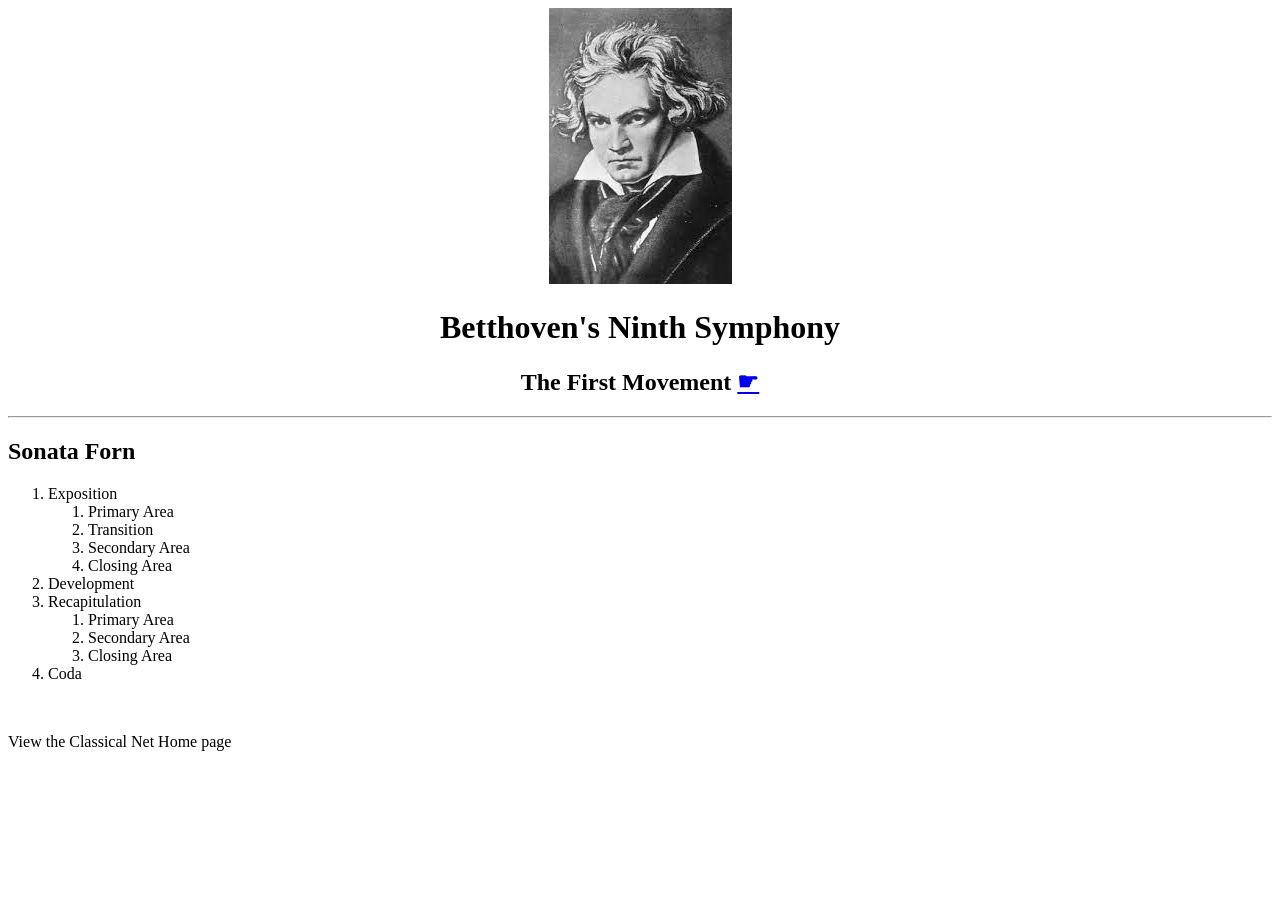
<file: Bài 1/index.html>
<!DOCTYPE html>
<html lang="en">
<head>
    <meta charset="UTF-8">
    <meta http-equiv="X-UA-Compatible" content="IE=edge">
    <meta name="viewport" content="width=device-width, initial-scale=1.0">
    <link rel="stylesheet" href="https://use.fontawesome.com/releases/v5.15.4/css/all.css"/>
    <title> Betthoven </title>
    <link rel="stylesheet" href="SecondMovement.html">
    <style>
        .center{
            text-align: center;
        }
        .list-social a{
            font-size: 25px;
            color: black;
        }
    </style>
</head>
<body>
    <div class="center">
        <img src="betthoven.avif" >
        <br>
        <h1>Betthoven's Ninth Symphony</h1>
        <h2>The First Movement
            <span>
                <a href="SecondMovement.html" target="_blank">☛</a>
            </span>
        </h2>
    </div>  
    <hr>
    <p style="font-weight: bold;">
        <h2>Sonata Forn</h2> 
    <ol type="1">
        <li>Exposition</li>
        <ol type="1">
           <li>Primary Area</li>
           <li>Transition</li>
           <li>Secondary Area</li>
           <li>Closing Area</li>
        </ol>
        <li>Development</li>
        <li>Recapitulation</li>
        <ol type="1">
           <li>Primary Area</li>
           <li>Secondary Area</li>
           <li>Closing Area</li>
        </ol>
        <li>Coda</li>
    </ol>
    <br>
    <p style="font-weight: lighter;">View the Classical Net Home page
         
</body>
</html>
</file>
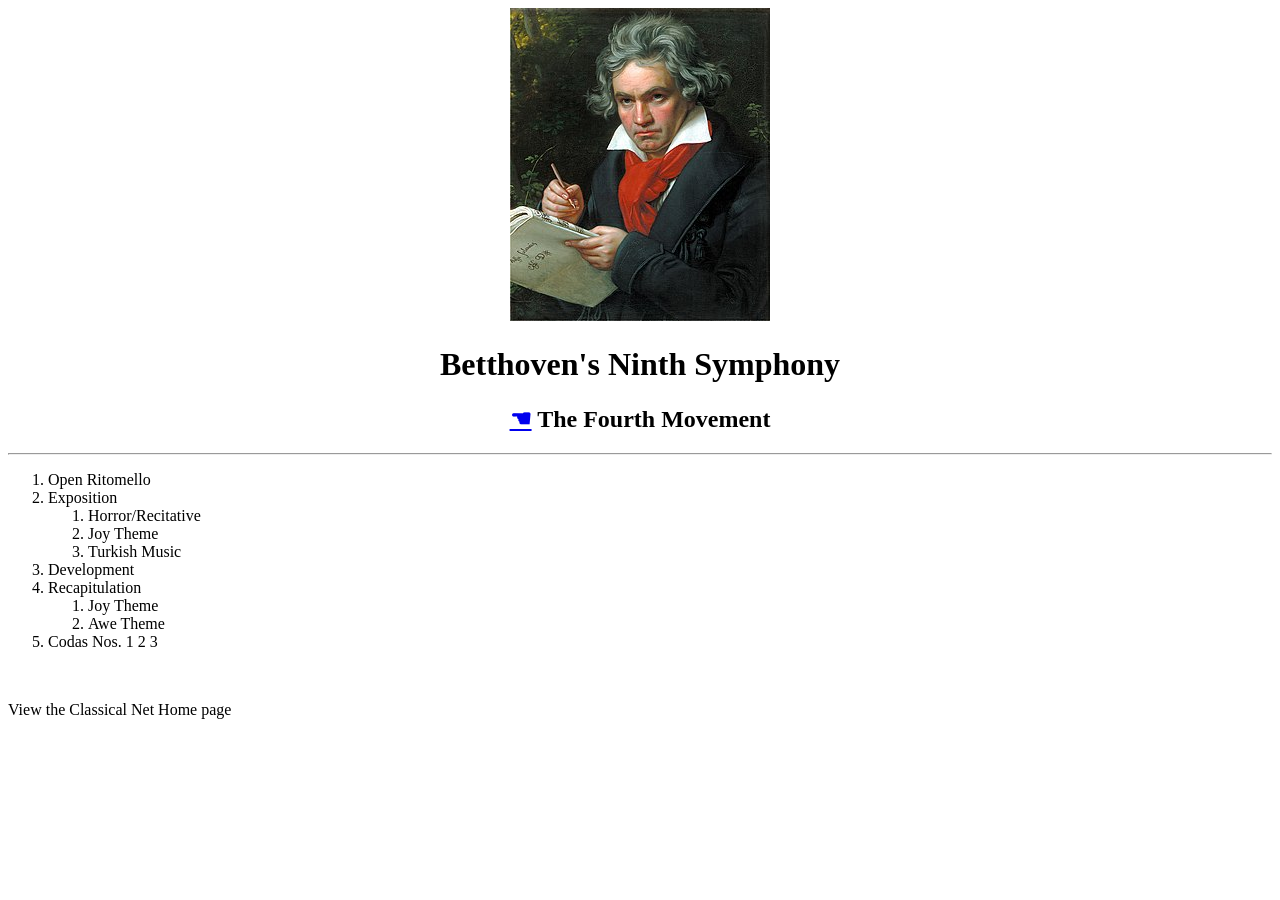
<file: Bài 1/FourthMovement.html>
<!DOCTYPE html>
<html lang="en">
<head>
    <meta charset="UTF-8">
    <meta http-equiv="X-UA-Compatible" content="IE=edge">
    <meta name="viewport" content="width=device-width, initial-scale=1.0">
    <title>Document</title>
    <style>
        .center{
            text-align: center;
        }
        .list-social a{
            font-size: 25px;
            color: black;
        }
        .img{
            width: 200px;
            height: 300px;
        }
    </style>
</head>
<body>
    <div class="center">
        <img src="betthoven4.avif" >
        <br>
        <h1>Betthoven's Ninth Symphony</h1>
        <h2> 
            <span>
            <a href="ThirdMovement.html" target="_blank">☚</a>
        </span>
            The Fourth Movement
        </h2>
    </div>  
    <hr>
    <ol type="1">
        <li>Open Ritomello</li>
        <li>Exposition</li>
        <ol type="1">
            <li>Horror/Recitative</li>
            <li>Joy Theme</li>
            <li>Turkish Music</li>
        </ol>
        <li>Development</li>
        <li>Recapitulation</li>
        <ol type="1">
          <li>Joy Theme</li>
          <li>Awe Theme</li>
        </ol>
        <li>Codas Nos. 1 2 3</li>
    </ol>
    <br>
    <p style="font-weight: lighter;">View the Classical Net Home page

</body>
</html>
</file>
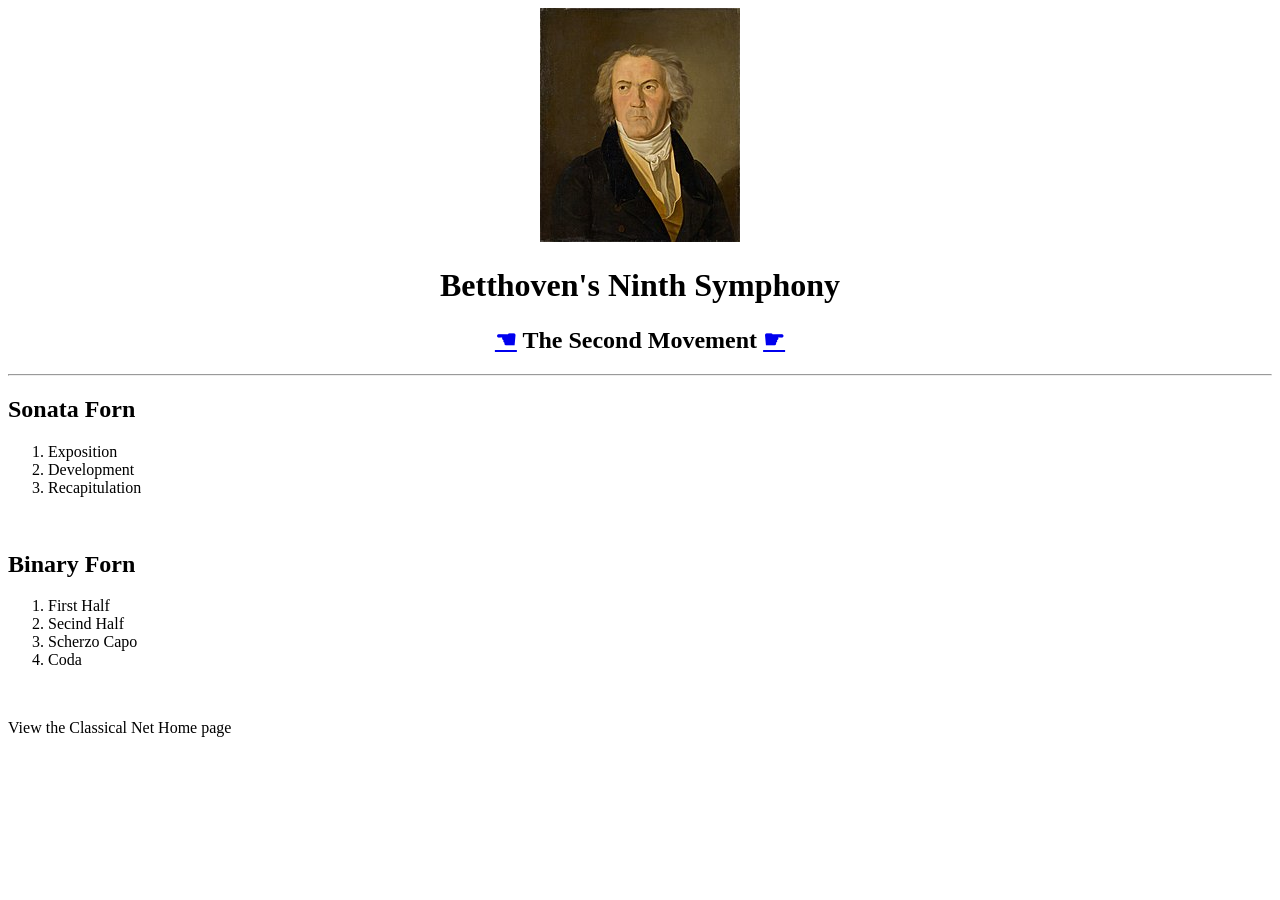
<file: Bài 1/SecondMovement.html>
<!DOCTYPE html>
<html lang="en">
<head>
    <meta charset="UTF-8">
    <meta http-equiv="X-UA-Compatible" content="IE=edge">
    <meta name="viewport" content="width=device-width, initial-scale=1.0">
    <title>Document</title>
    <link rel="stylesheet" href="ThirdMovement.html">
    <style>
        .center{
            text-align: center;
        }
        .list-social a{
            font-size: 25px;
            color: black;
        }
    </style>
</head>
<body>
    <div class="center">
        <img src="betthoven2.avif" >
        <br>
        <h1>Betthoven's Ninth Symphony</h1>
        <h2> 
            <span>
            <a href="FistMovement.html" target="_blank">☚</a>
        </span>
            The Second Movement
            <span>
                <a href="ThirdMovement.html" target="_blank">☛</a>
            </span>
        </h2>
    </div>  
    <hr>
    <p style="font-weight: bold;">
        <h2>Sonata Forn</h2> 
    <ol type="1">
        <li>Exposition</li>
        <li>Development</li>
        <li>Recapitulation</li>
    </ol>
    <br>
    <p style="font-weight: bold;">
        <h2>Binary Forn</h2> 
    <ol type="1">
      <li>First Half</li>
      <li>Secind Half</li>
      <li>Scherzo Capo</li>
      <li>Coda</li>
    </ol>
    <br>
    <p style="font-weight: lighter;">View the Classical Net Home page

</body>
</html>
</file>
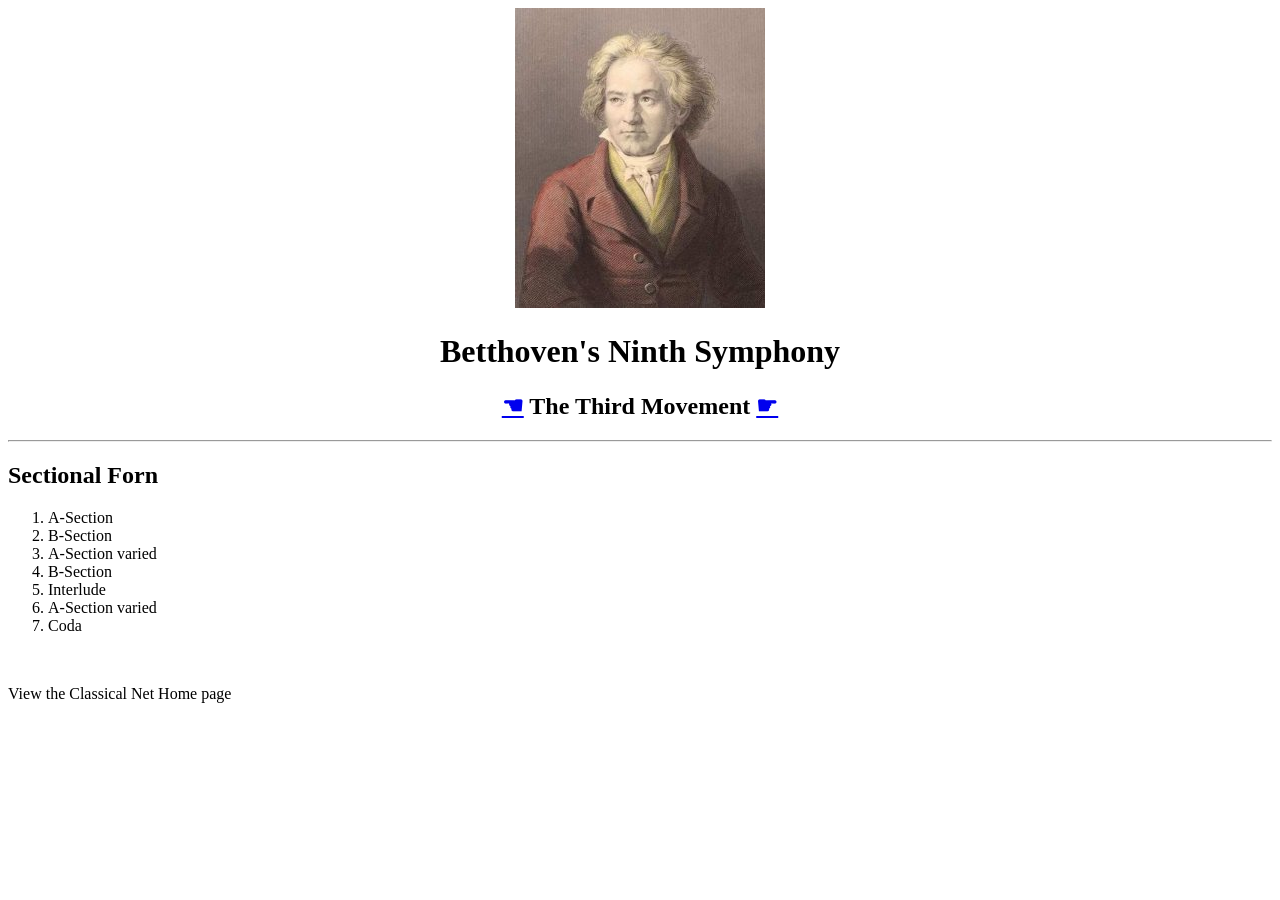
<file: Bài 1/ThirdMovement.html>
<!DOCTYPE html>
<html lang="en">
<head>
    <meta charset="UTF-8">
    <meta http-equiv="X-UA-Compatible" content="IE=edge">
    <meta name="viewport" content="width=device-width, initial-scale=1.0">
    <title>Document</title>
    <style>
        .center{
            text-align: center;
        }
        .list-social a{
            font-size: 25px;
            color: black;
        }
    </style>
</head>
<body>
    <div class="center">
        <img src="betthoven3.avif" >
        <br>
        <h1>Betthoven's Ninth Symphony</h1>
        <h2> <span>
            <a href="SecondMovement.html" target="_blank">☚</a>
        </span>
            The Third Movement
            <span>
                <a href="FourthMovement.html" target="_blank">☛</a>
            </span>
        </h2>
    </div> 
    <hr>
    <p style="font-weight: bold;">
        <h2>Sectional Forn</h2> 
    <ol type="1">
        <li>A-Section</li>
        <li>B-Section</li>
        <li>A-Section varied</li>
        <li>B-Section</li>
        <li>Interlude</li>
        <li>A-Section varied</li>
        <li>Coda</li>
    </ol>
    <br>
    <p style="font-weight: lighter;">View the Classical Net Home page
</body>
</html>
</file>
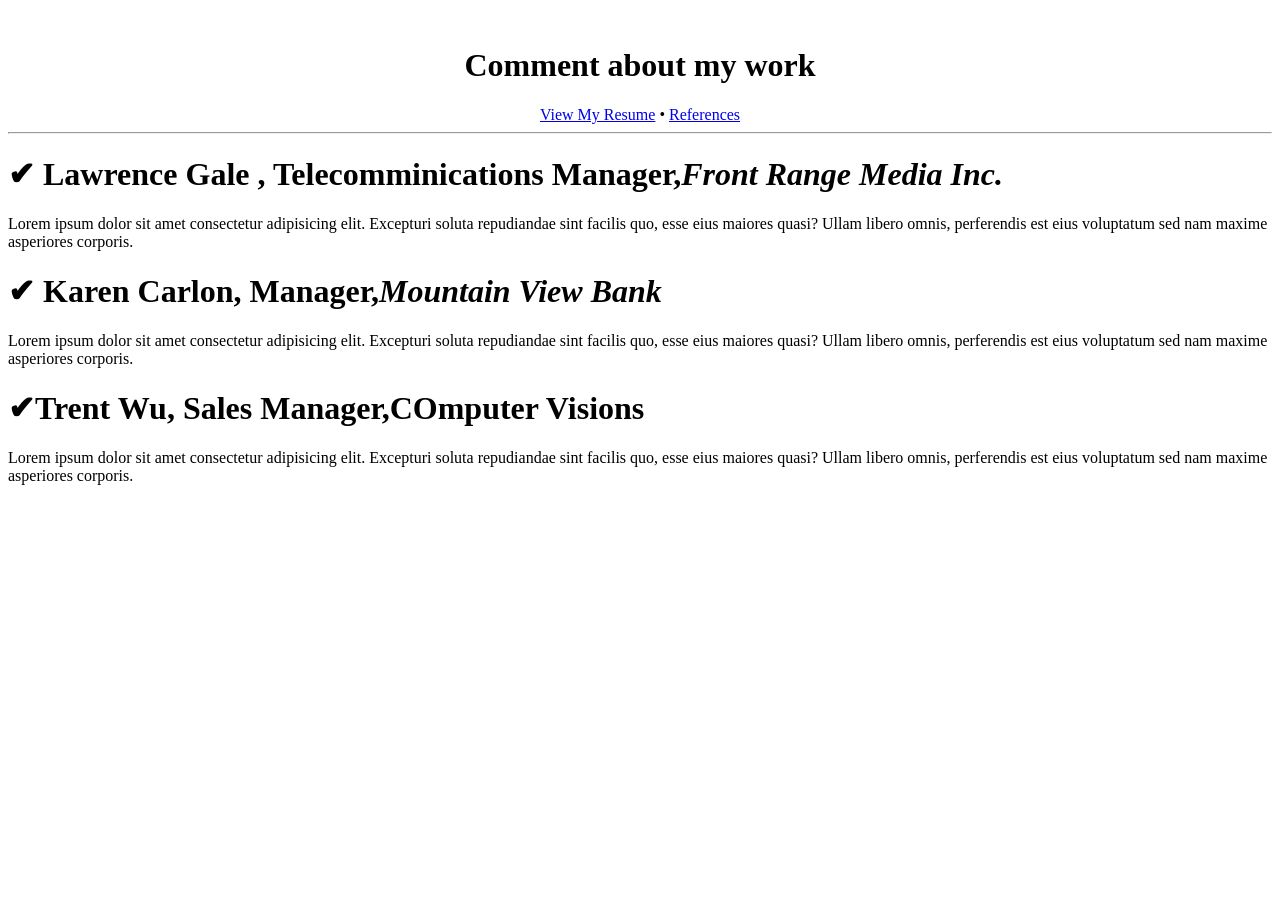
<file: Bài 4/Comments.html>
<!DOCTYPE html>
<html lang="en">
<head>
    <meta charset="UTF-8">
    <meta http-equiv="X-UA-Compatible" content="IE=edge">
    <meta name="viewport" content="width=device-width, initial-scale=1.0">
    <title>Comment about my work</title>
    <style>
    .center{
        text-align: center;
    }
    .list-social a{
        font-size: 25px;
        color: black;
    }
</style>
</head>
<body>
<div class="center">
    <br>
    <h1>Comment about my work</h1>
        <span>
            <a href="Resume.html" target="_blank">View My Resume</a>
        </span>•
        <span>
            <a href="Refer.html" target="_blank">References</a>
        </span>
        <hr>
</div>  
   <p style="font-weight: bold;">
    <h1>✔ Lawrence Gale , Telecomminications Manager,<span style="font-style: italic;">Front Range Media Inc.</span></h1>
   <p style="font-weight: lighter;">
    Lorem ipsum dolor sit amet consectetur adipisicing elit. Excepturi soluta repudiandae sint facilis quo, esse eius maiores quasi? Ullam libero omnis, perferendis est eius voluptatum sed nam maxime asperiores corporis.
    <p style="font-weight: bold;">
        <h1>✔ Karen Carlon, Manager,<span style="font-style: italic;">Mountain View Bank</span></h1>
        <p style="font-weight: lighter;">
            Lorem ipsum dolor sit amet consectetur adipisicing elit. Excepturi soluta repudiandae sint facilis quo, esse eius maiores quasi? Ullam libero omnis, perferendis est eius voluptatum sed nam maxime asperiores corporis.
            <p style="font-weight: bold;">
                <h1>✔Trent Wu, Sales Manager,<span>COmputer Visions</span></h1>
                <p style="font-weight: lighter;">
                    Lorem ipsum dolor sit amet consectetur adipisicing elit. Excepturi soluta repudiandae sint facilis quo, esse eius maiores quasi? Ullam libero omnis, perferendis est eius voluptatum sed nam maxime asperiores corporis.            
</body>
</html>
</file>
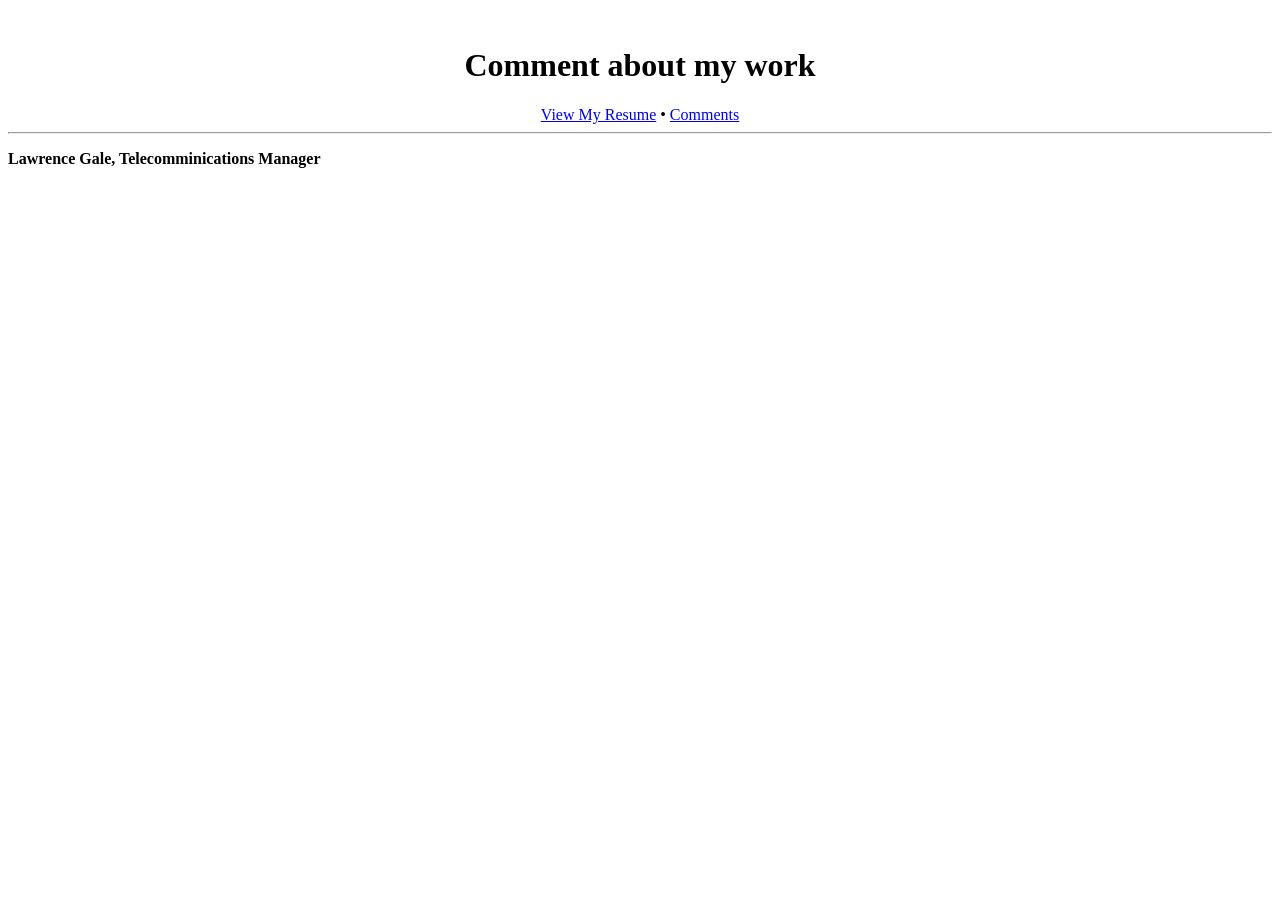
<file: Bài 4/Refer.html>
<!DOCTYPE html>
<html lang="en">
<head>
    <meta charset="UTF-8">
    <meta http-equiv="X-UA-Compatible" content="IE=edge">
    <meta name="viewport" content="width=device-width, initial-scale=1.0">
    <title>References</title>
    <style>
        .center{
            text-align: center;
        }
        .list-social a{
            font-size: 25px;
            color: black;
        }
    </style>
</head>
<body>
    <div class="center">
        <br>
        <h1>Comment about my work</h1>
            <span>
                <a href="Resume.html" target="_blank">View My Resume</a>
            </span>•
            <span>
                <a href="Comments.html" target="_blank">Comments</a>
      
            </span>
            <hr>
    </div>  
    <p style="font-weight: bold;">
      Lawrence Gale, Telecomminications Manager
    <p>
    </body>
</html>
</file>
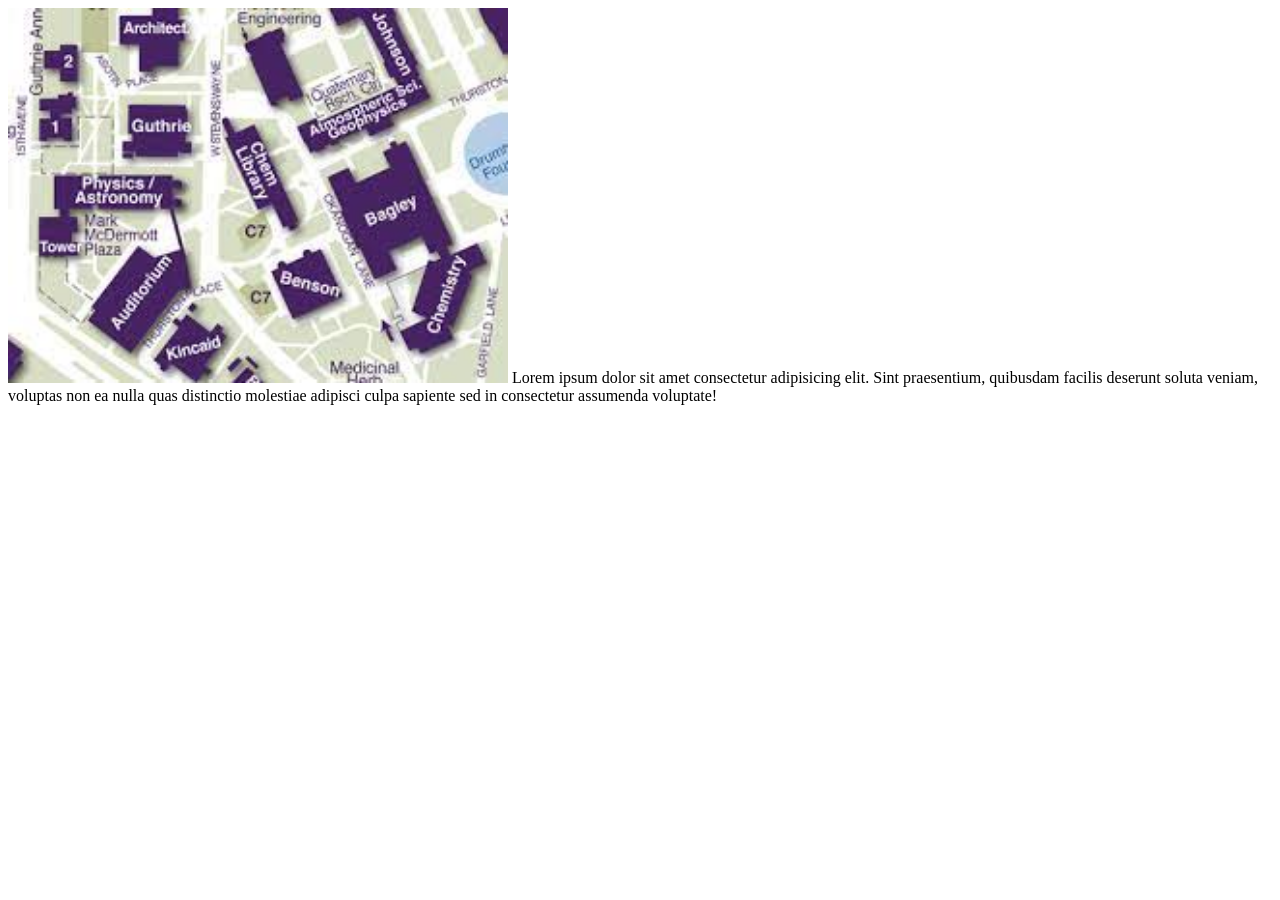
<file: bài 5/Brinkman.html>
<!DOCTYPE html>
<html lang="en">
<head>
    <meta charset="UTF-8">
    <meta http-equiv="X-UA-Compatible" content="IE=edge">
    <meta name="viewport" content="width=device-width, initial-scale=1.0">
    <title>Astronomy Classroom</title>
</head>
<body>
    <img src="[data-uri]"width=500px>
    Lorem ipsum dolor sit amet consectetur adipisicing elit. Sint praesentium, quibusdam facilis deserunt soluta veniam, voluptas non ea nulla quas distinctio molestiae adipisci culpa sapiente sed in consectetur assumenda voluptate!
</body>
</html>
</file>
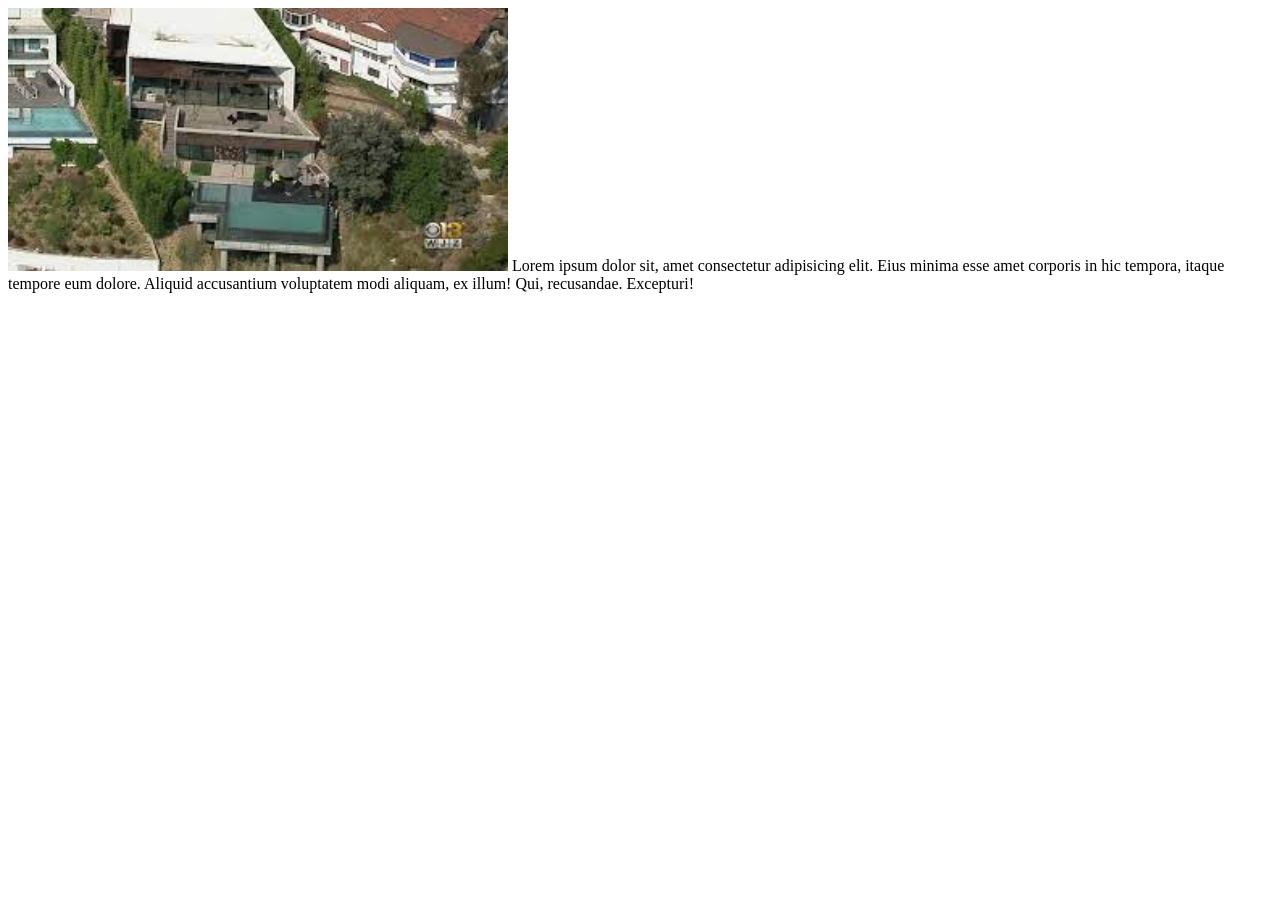
<file: bài 5/btyd.html>
<!DOCTYPE html>
<html lang="en">
<head>
    <meta charset="UTF-8">
    <meta http-equiv="X-UA-Compatible" content="IE=edge">
    <meta name="viewport" content="width=device-width, initial-scale=1.0">
    <title>Btyd Hall</title>
</head>
<body>
   <img src="[data-uri]"width=500px > 
   Lorem ipsum dolor sit, amet consectetur adipisicing elit. Eius minima esse amet corporis in hic tempora, itaque tempore eum dolore. Aliquid accusantium voluptatem modi aliquam, ex illum! Qui, recusandae. Excepturi!
</body>
</html>
</file>
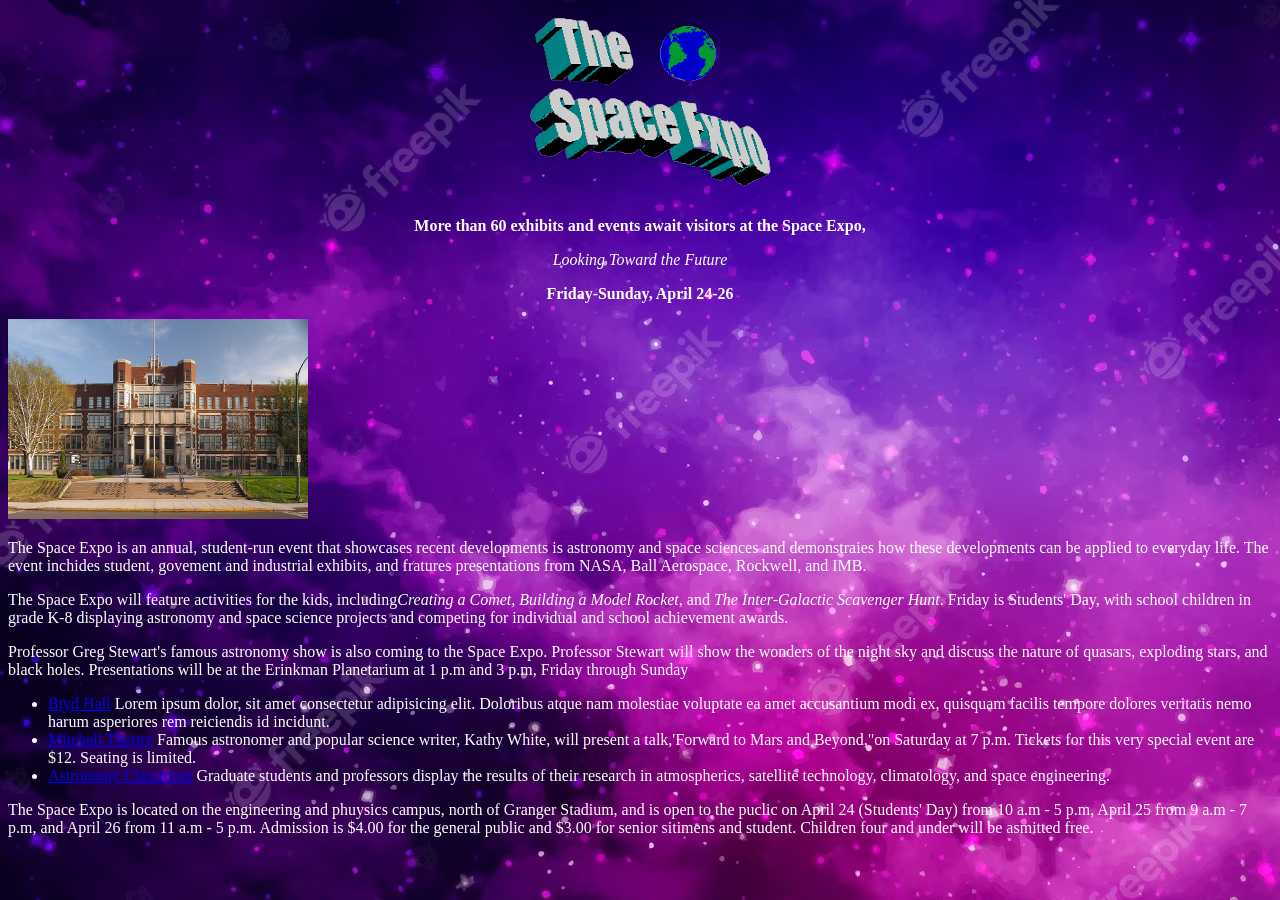
<file: bài 5/Expo.html>
<!DOCTYPE html>
<html lang="en">
<head>
    <meta charset="UTF-8">
    <meta http-equiv="X-UA-Compatible" content="IE=edge">
    <meta name="viewport" content="width=device-width, initial-scale=1.0">
    <title>Expo</title>
    <style>
        .center{
            text-align: center;
        }
        .list-social a{
            font-size: 25px;
            color: black;
        }
        .img{ 
            vertical-align: top;
        }
    </style>
</head>
<body background="galaxy.avif">
    <div class="center">
        <img src="thespace.avif" >
    <p style="color: white;font-weight: bold;">
        More than 60 exhibits and events await visitors at the Space Expo,
    <p style="color: white; font-style: italic;">Looking Toward the Future
    <p style="color: white;font-weight: bold;">
        Friday-Sunday, April 24-26
    </div>   
    <img src="school.avif" width="300px"height="200px">
    <p style="color: white; font-weight: lighter;">   
    The Space Expo is an annual, student-run event that showcases recent developments is astronomy and space sciences and demonstraies how these developments can be applied to everyday life. The event inchides student, govement and industrial exhibits, and fratures presentations from NASA, Ball Aerospace, Rockwell, and IMB.
    <p style="color: white; font-weight: lighter;">  
    The Space Expo will feature activities for the kids, including<span style="font-style: italic;">Creating a Comet, Building a Model Rocket,</span> and <span style="font-style: italic;">The Inter-Galactic Scavenger Hunt</span>. Friday is Students' Day, with school children in grade K-8 displaying astronomy and space science projects and competing for individual and school achievement awards.
    <p style="color: white; font-weight: lighter;"> 
    Professor Greg Stewart's famous astronomy show is also coming to the Space Expo. Professor Stewart will show the wonders of the night sky and discuss the nature of quasars, exploding stars, and black holes. Presentations will be at the Erinkman Planetarium at 1 p.m and 3 p.m, Friday through Sunday
    <div>
        <ul style="color:white">
            <li>
                <a target="_blank" href="btyd.html">Btyd Hall</a>
             <span style="font-weight: lighter;">Lorem ipsum dolor, sit amet consectetur adipisicing elit. Doloribus atque nam molestiae voluptate ea amet accusantium modi ex, quisquam facilis tempore dolores veritatis nemo harum asperiores rem reiciendis id incidunt.</span>    
            </li>
            <li>
                <a target="_blank" href="mitchell.html">Mitchell Thertre</a>
            <span style="font-weight: lighter;">Famous astronomer and popular science writer, Kathy White, will present a talk,'Forward to Mars and Beyond,"on Saturday at 7 p.m. Tickets for this very special event are $12. Seating is limited. </span>
            </li>
            <li>
                <a target="_blank" href="Brinkman.html">Astronomy Classroom</a>
            <span style="font-weight: lighter;">Graduate students and professors display the results of their research in atmospherics, satellite technology, climatology, and space engineering.</span>    
            </li>
        </ul>
    </div>
    <p style="color: white;font-weight: lighter;">The Space Expo is located on the engineering and phuysics campus, north of Granger Stadium, and is open to the puclic on April 24 (Students' Day) from 10 a.m - 5 p.m, April 25 from 9 a.m - 7 p.m, and April 26 from 11 a.m - 5 p.m. Admission is $4.00 for the general public and $3.00 for senior sitimens and student. Children four and under will be asmitted free.
</body>   
</html>
</file>
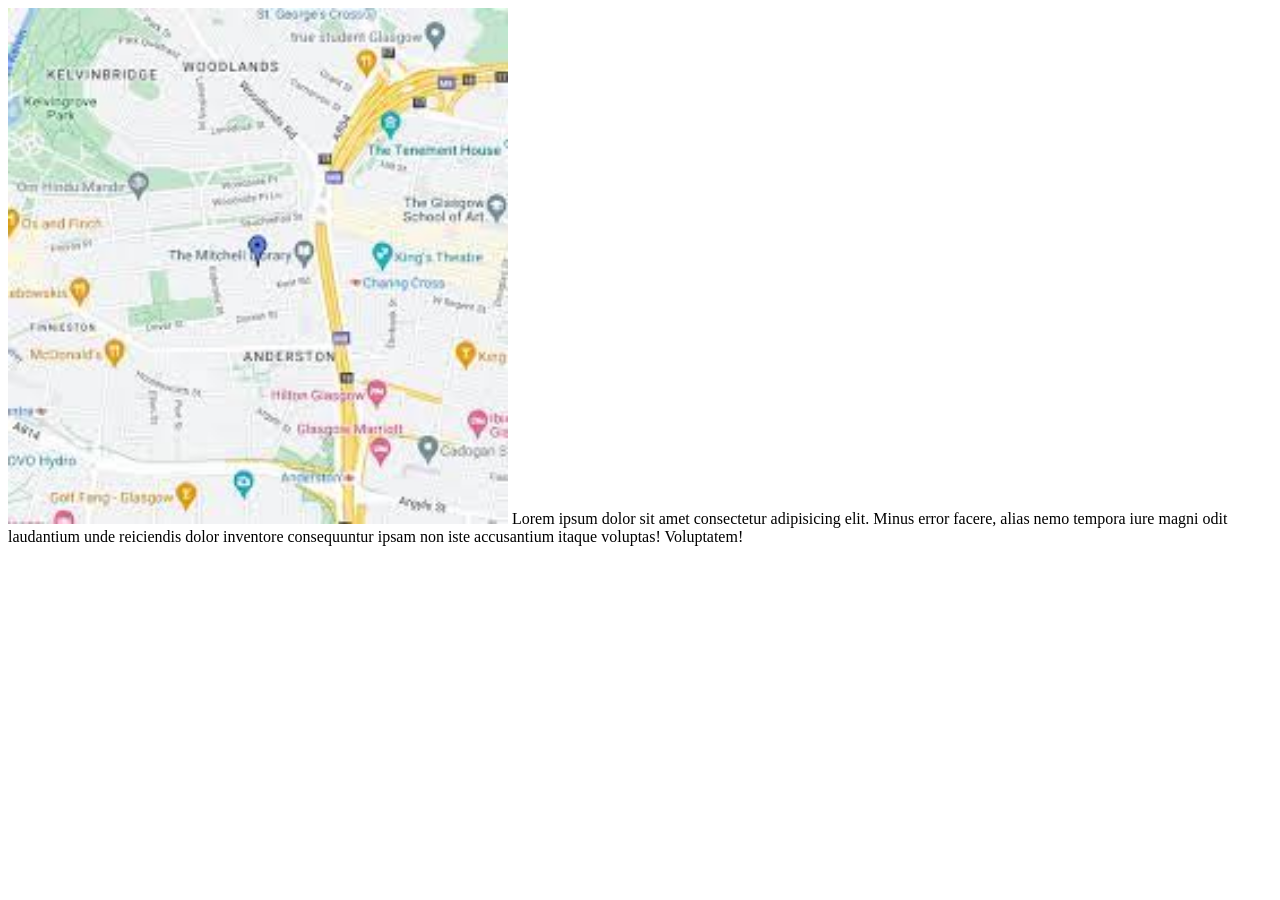
<file: bài 5/mitchell.html>
<!DOCTYPE html>
<html lang="en">
<head>
    <meta charset="UTF-8">
    <meta http-equiv="X-UA-Compatible" content="IE=edge">
    <meta name="viewport" content="width=device-width, initial-scale=1.0">
    <title>Mitchell Therter </title>
</head>
<body>
    <img src="[data-uri]"width=500px>
    Lorem ipsum dolor sit amet consectetur adipisicing elit. Minus error facere, alias nemo tempora iure magni odit laudantium unde reiciendis dolor inventore consequuntur ipsam non iste accusantium itaque voluptas! Voluptatem!
</body>
</html>
</file>
